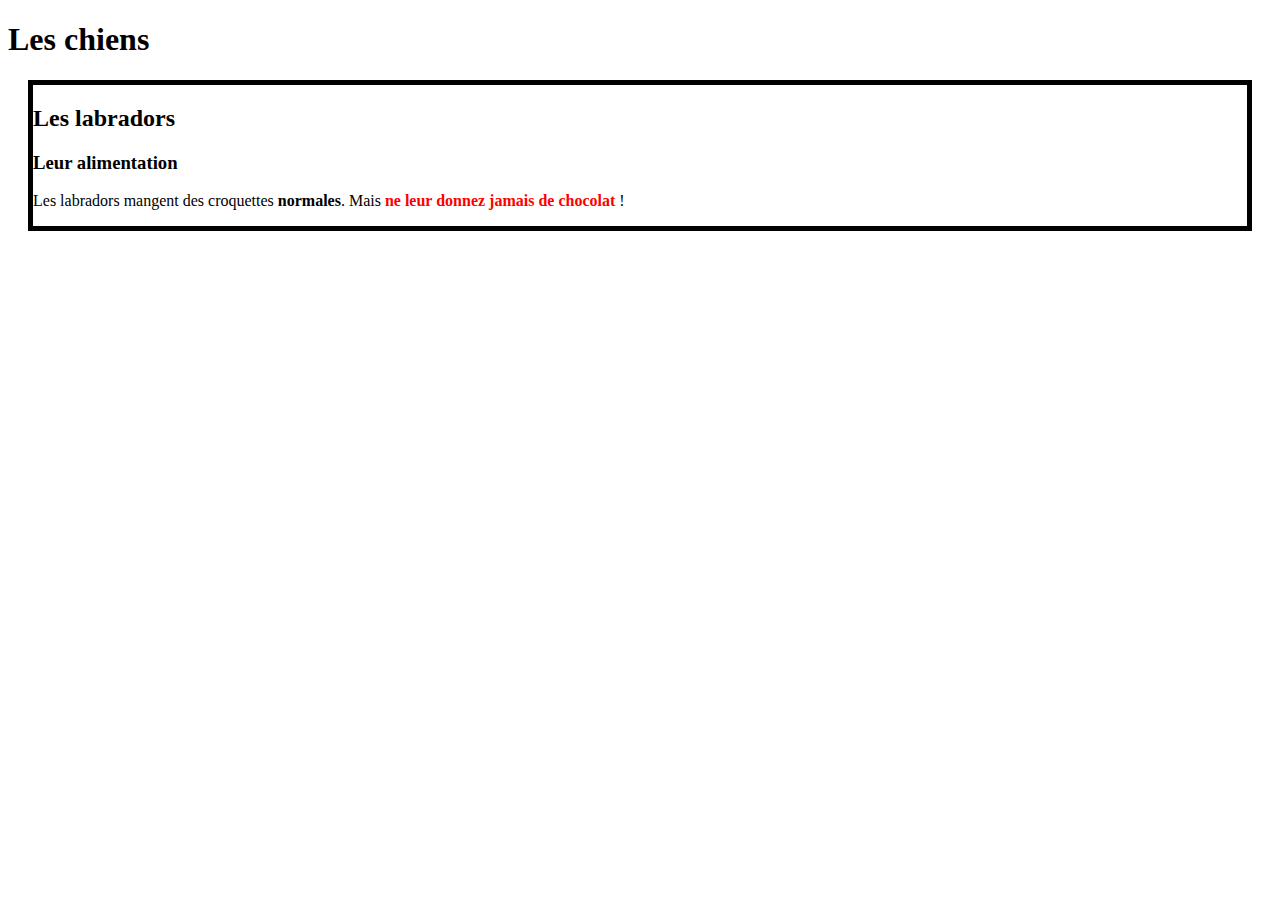
<file: 3-Aller plus loin/html/span_div.html>
<!DOCTYPE html>
<html>

<head>
    <meta charset="utf-8">
    <title>Les span et div</title>
    <link rel="stylesheet" href="../style/style.css">
</head>

<body>
    <h1>Les chiens</h1>
    <div>
        <h2>Les labradors</h2>
        <h3>Leur alimentation</h3>
        <p>
            Les labradors mangent des croquettes
            <strong>normales</strong>. Mais
            <span>ne leur donnez jamais de chocolat</span> !
        </p>
    </div>
</body>

</html>
</file>
<file: 3-Aller plus loin/style/style.css>
div{
    margin: 20px;
    border: 5px solid black;
}
span{
    color: red;
    font-weight: 800;
}
</file>
